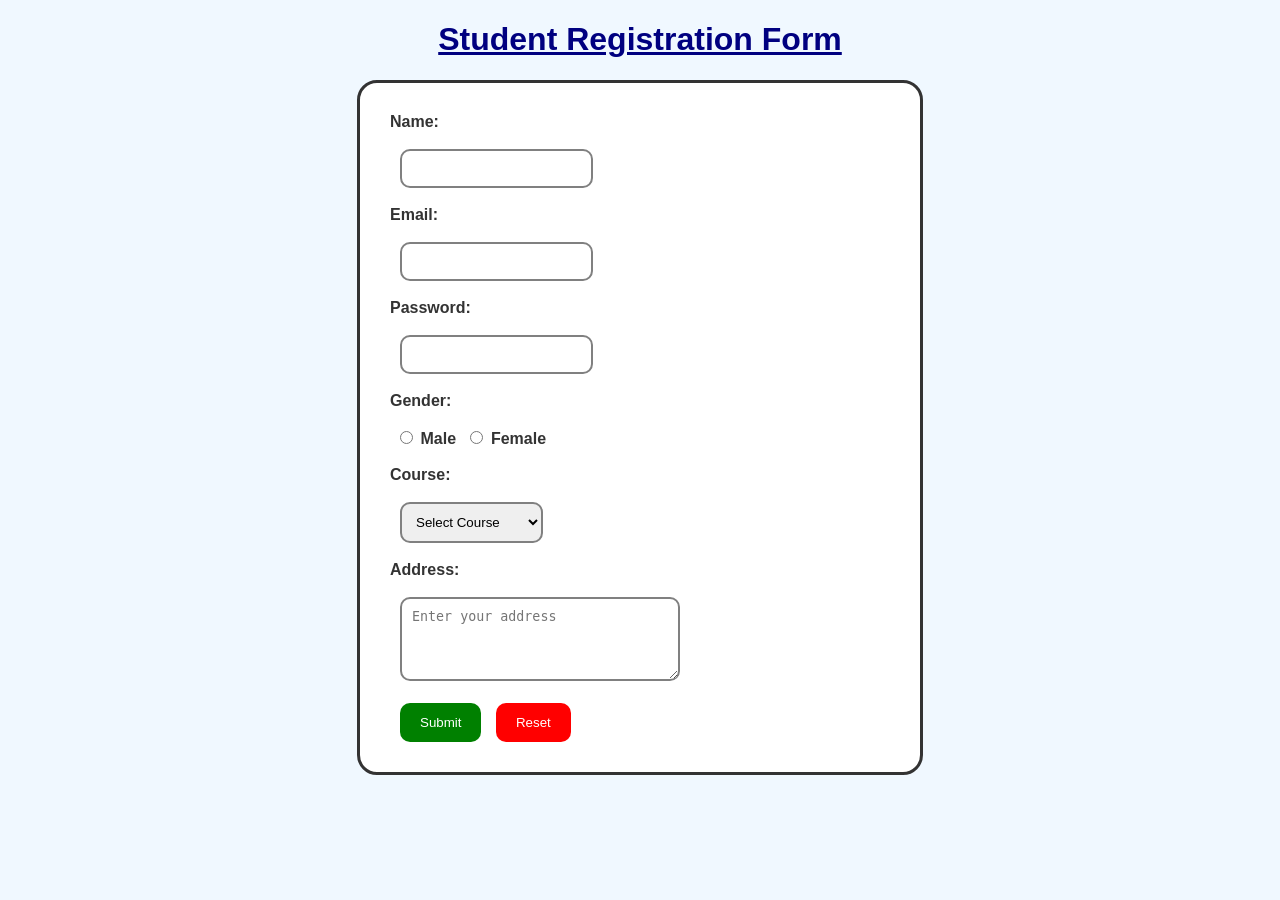
<file: Task1.html>
<!DOCTYPE html>
<html>
<head>
    <title>Student Form</title>
    <style>
        body {
            font-family: Arial, sans-serif;
            margin: 20px;
            background-color: #f0f8ff;
        }

        h1 {
            color: navy;
            text-align: center;
            text-decoration: underline;
        }

        form {
            width: 500px;
            max-width: 85%;
            margin: auto;
            border: 3px solid #333;
            padding: 30px;
            background-color: white;
            border-radius: 20px;
        }

        label {
            font-weight: bold;
            color: #333;
        }

        input,
        select,
        textarea {
            margin-left: 10px;
            padding: 10px;
            border: 2px solid gray;
            border-radius: 10px;
            box-sizing: border-box;
        }

        input[type="submit"] {
            background-color: green;
            color: white;
            border: none;
            padding: 12px 20px;
            cursor: pointer;
        }

        input[type="reset"] {
            background-color: red;
            color: white;
            border: none;
            padding: 12px 20px;
            cursor: pointer;
        }

        input[type="submit"]:hover {
            background-color: darkgreen;
        }

        input[type="reset"]:hover {
            background-color: darkred;
        }
    </style>
</head>

<body>

    <h1>Student Registration Form</h1>

    <form>
        <label for="name">Name:</label><br><br>
        <input type="text" id="name" name="name" required>
        <br><br>

        <label for="email">Email:</label><br><br>
        <input type="email" id="email" name="email" required>
        <br><br>

        <label for="password">Password:</label><br><br>
        <input type="password" id="password" name="password" required>
        <br><br>

        <label>Gender:</label><br><br>
        <input type="radio" id="male" name="gender" value="male" required>
        <label for="male">Male</label>

        <input type="radio" id="female" name="gender" value="female">
        <label for="female">Female</label>
        <br><br>

        <label for="course">Course:</label><br><br>
        <select id="course" name="course" required>
            <option value="">Select Course</option>
            <option value="web">Web Technology</option>
            <option value="oop">OOP</option>
            <option value="database">Database</option>
        </select>
        <br><br>

        <label for="address">Address:</label><br><br>
        <textarea id="address" name="address"
                  rows="4" cols="30"
                  placeholder="Enter your address"></textarea>
        <br><br>

        <input type="submit" value="Submit">
        <input type="reset" value="Reset">
    </form>

</body>
</html>
</file>
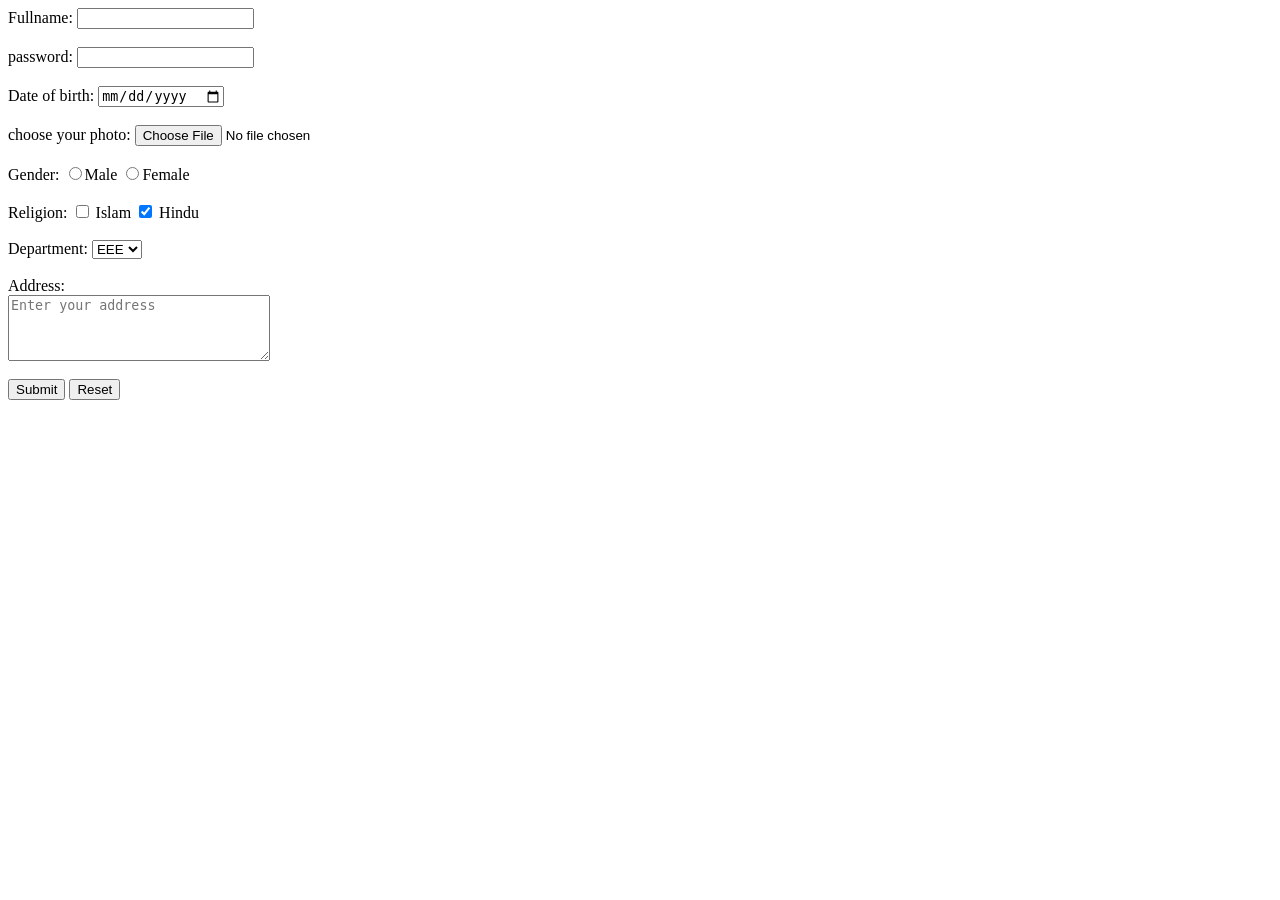
<file: Task3.html>
<Doctype HTML>
 
<head>
<title>3</title>
</head>
<body>
<form>
<div>
<label for ="fullname">Fullname:</label>
<input type ="text" name ="fullname" id="fullname"=required>
</div><br>
<div>
<label for ="password" >password:</label>
 
<input type ="password" name="password" id ="password">
</div><br>
<div>
 
<label for ="dob">Date of birth:</label>
<input type ="Date" name ="dob" id="dob">
</div><br>
<div>
 
<label for ="image">choose your photo:</label>
<input type ="file" name ="photo" id="photo">
</div><br>
<div>
 
 
<label for ="gender">Gender:</label>
<input type ="radio" id="gender"  value ="Male">Male
 
<input type ="radio" id="gender"  value ="Female">Female
</div><br>
<div>
 
 
        <label>Religion:</label>
<input type="checkbox" name="religion" id="r1" value="Islam"> Islam
<input type="checkbox" name="religion" id="r2" value="Hindu" checked> Hindu
</div><br>
<div>
 
<label for ="department">Department:</label>
<select name="deparment"id="department">
<option value ="CSE">CSE</option>
<option value ="EEE" Selected>EEE</option>
</select>
</div><br>
<div>
 
 
<label for="address">Address:</label><br>
<textarea id="address" name="address" rows="4" cols="30" placeholder="Enter your address"></textarea>
</div><br>
 
        <div>
<input type="submit" value="Submit">
<input type="reset" value="Reset">
</div>
</form>
 
</body>
</html>
</file>
